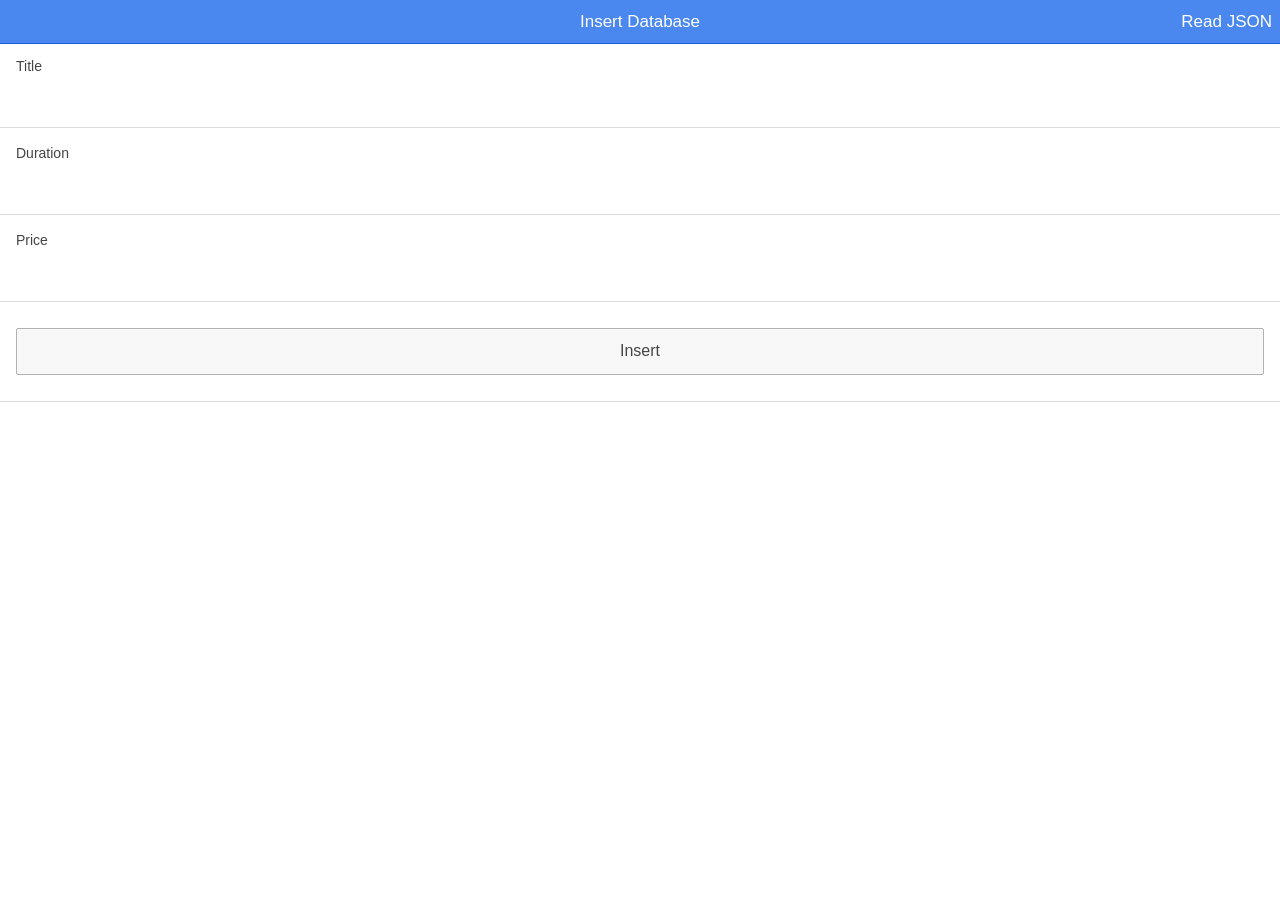
<file: index.html>
<html>

<head>
    <link rel="stylesheet" type="text/css" href="css/ionic.css">
    <script type="text/javascript" src="js/jquery.js"></script>
    <script type="text/javascript">
    $(document).ready(function() {
        $("#insert").click(function() {
            var title = $("#title").val();
            var duration = $("#duration").val();
            var price = $("#price").val();
            var dataString = "title=" + title + "&duration=" + duration + "&price=" + price + "&insert=";
            if ($.trim(title).length > 0 & $.trim(duration).length > 0 & $.trim(price).length > 0) {
                $.ajax({
                    type: "POST",
                    url: "http://127.0.0.1/curso/insert.php",
                    data: dataString,
                    crossDomain: true,
                    cache: false,
                    beforeSend: function() {
                        $("#insert").val('Connecting...');
                    },
                    success: function(data) {
                        if (data == "success") {
                            alert("inserted");
                            $("#insert").val('submit');
                        } else if (data == "error") {
                            alert("error");
                        }
                    }
                });
            }
            return false;
        });
    });
    </script>
</head>

<body>
    <div class="bar bar-header bar-positive" style="margin-bottom:80px;">
        <h1 class="title">Insert Database</h1>
        <a class="button button-clear" href="readjson.html">Read JSON</a>
    </div>
    <br/>
    <br/>
    <div class="list">
        <input type="hidden" id="id" value="" />
        <div class="item">
            <label>Title</label>
            <input type="text" id="title" value="" />
        </div>
        <div class="item">
            <label>Duration</label>
            <input type="text" id="duration" value="" />
        </div>
        <div class="item">
            <label>Price</label>
            <input type="text" id="price" value="" />
        </div>
        <div class="item">
            <input type="button" id="insert" class="button button-block" value="Insert" />
        </div>
    </div>
</body>

</html>
</file>
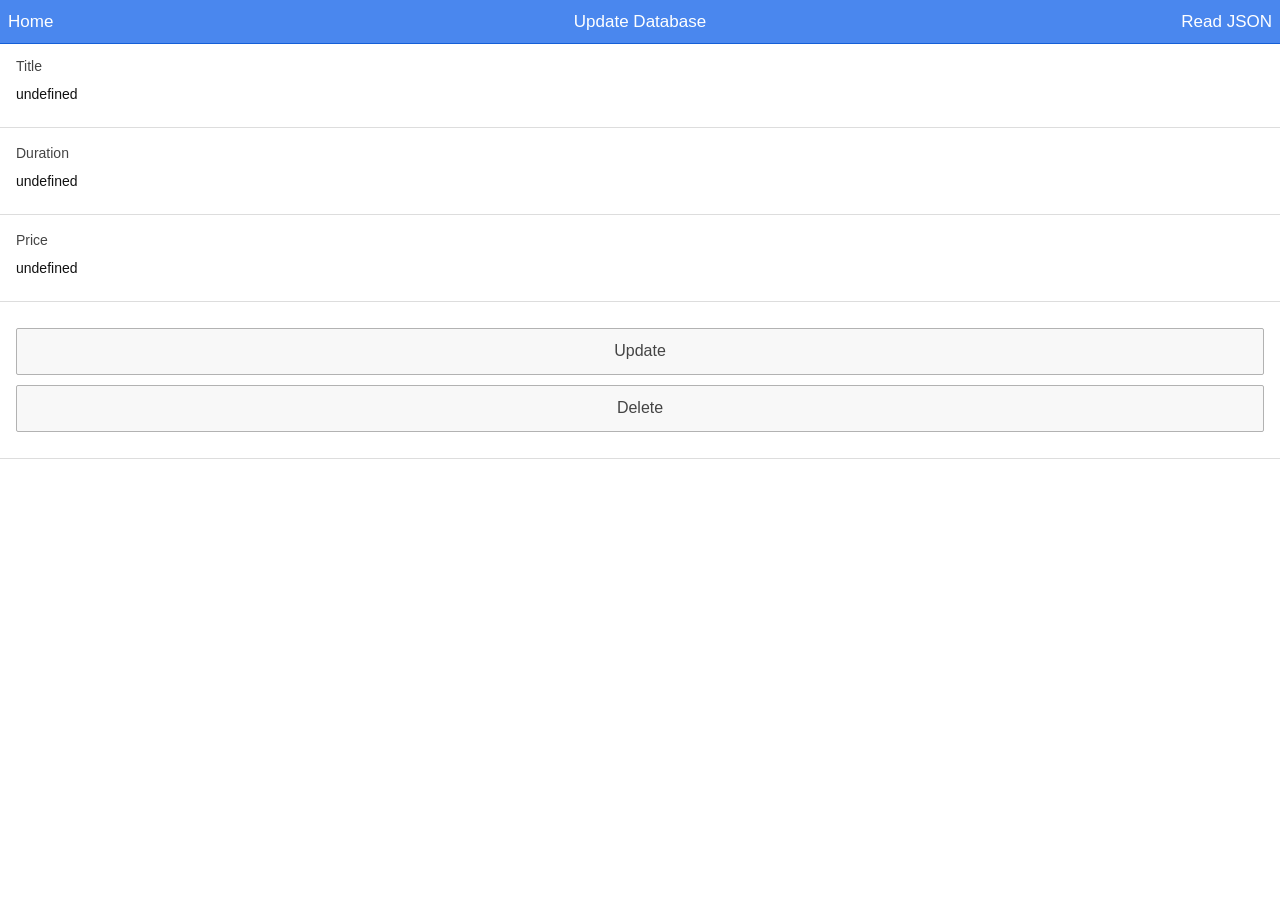
<file: form.html>
<html>
<head>
 <link rel="stylesheet" type="text/css" href="css/ionic.css">
 <script type="text/javascript" src="js/jquery.js"></script>
 <script type="text/javascript" src="js/geturi.js"></script>
 <script type="text/javascript">
 $(document).ready(function(){
 var id = decodeURI(getUrlVars()["id"]);
 var title = decodeURI(getUrlVars()["title"]);
 var duration = decodeURI(getUrlVars()["duration"]);
 var price = decodeURI(getUrlVars()["price"]);
 $("#id").val(id);
 $("#title").val(title);
 $("#duration").val(duration);
 $("#price").val(price);
 $("#update").click(function(){
 var id=$("#id").val();
 var title=$("#title").val();
 var duration=$("#duration").val();
 var price=$("#price").val();
 var dataString="id="+id+"&title="+title+"&duration="+duration+"&price="+price+"&update=";
 $.ajax({
 type: "POST",
 url:"http://127.0.0.1/curso/update.php",
 data: dataString,
 crossDomain: true,
 cache: false,
 beforeSend: function(){ $("#update").val('Connecting...');},
 success: function(data){
 if(data=="success")
 {
 alert("Updated");
 $("#update").val("Update");
 }
 else if(data=="error")
 {
 alert("error");
 }
 }
 });
 
 });
 $("#delete").click(function(){
 var id=$("#id").val();
 var dataString="id="+id+"&delete=";
 $.ajax({
 type: "GET",
 url:"http://127.0.0.1/curso/delete.php",
 data: dataString,
 crossDomain: true,
 cache: false,
 beforeSend: function(){ $("#delete").val('Connecting...');},
 success: function(data){
 if(data=="success")
 {
 alert("Deleted");
 $("#delete").val("Delete");
 }
 else if(data=="error")
 {
 alert("error");
 }
 }
 });
 
 });
 });
 </script>
</head>
<body>
 <div class="bar bar-header bar-positive" style="margin-bottom:80px;">
 <a href="index.html" class="button button-clear">Home</a>
 <h1 class="title">Update Database</h1>
 <a class="button button-clear" href="readjson.html">Read JSON</a>
 </div><br/><br/>
 <div class="list">
 <input type="hidden" id="id" value=""/>
 <div class="item">
 <label>Title</label>
 <input type="text" id="title" value=""/>
 </div>
 <div class="item">
 <label>Duration</label>
 <input type="text" id="duration" value=""/>
 </div>
 <div class="item">
 <label>Price</label>
 <input type="text" id="price" value=""/>
 </div>
 <div class="item">
 <input type="button" id="update" class="button button-block" value="Update"/>
 <input type="button" id="delete" class="button button-block" value="Delete"/>
 </div>
 </div>
 
</body>
</html>
</file>
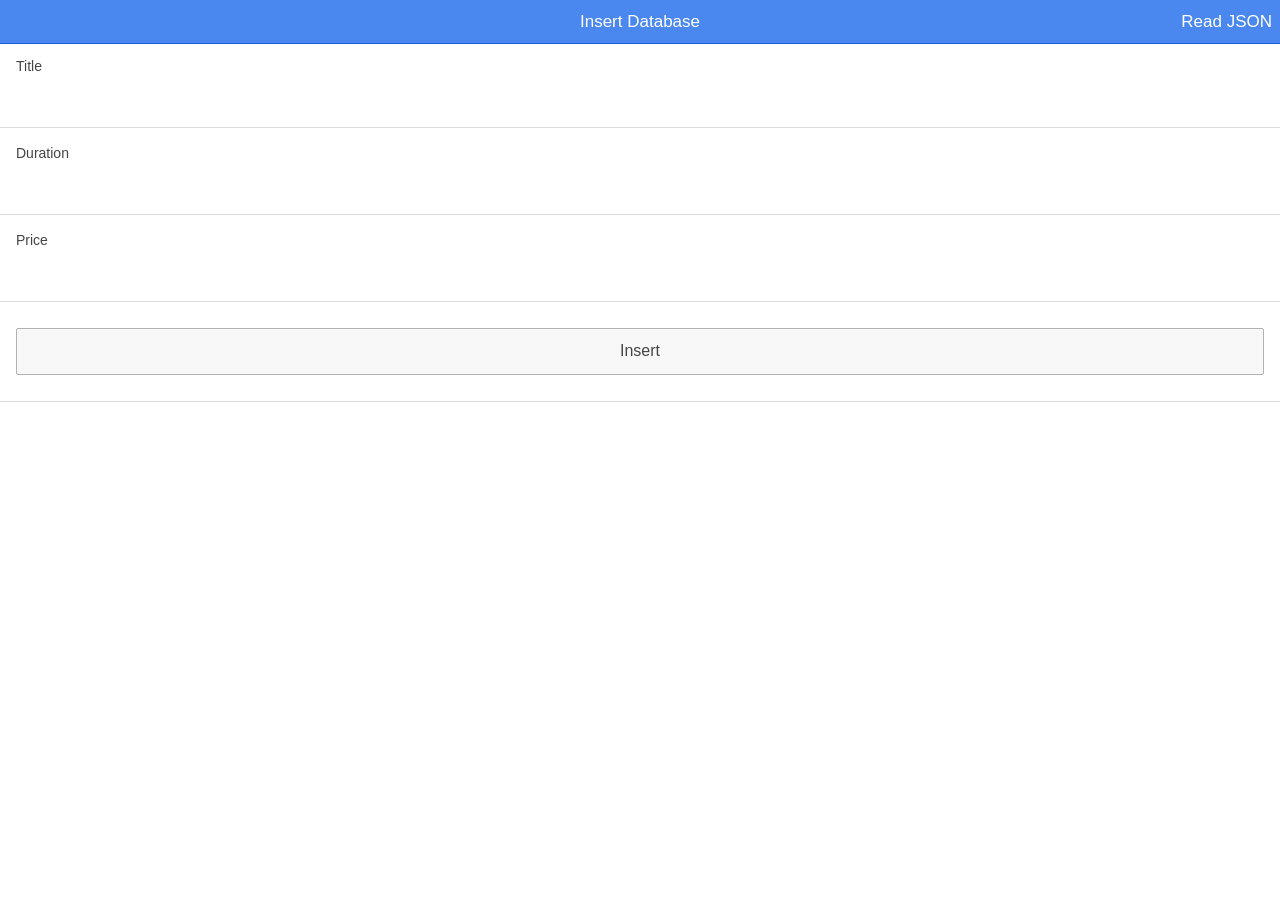
<file: insert.html>
<html>
<head>
 <link rel="stylesheet" type="text/css" href="css/ionic.css">
 <script type="text/javascript" src="js/jquery.js"></script>
 <script type="text/javascript">
 $(document).ready(function()
 {
 $("#insert").click(function(){
 var title=$("#title").val();
 var duration=$("#duration").val();
 var price=$("#price").val();
 var dataString="title="+title+"&duration="+duration+"&price="+price+"&insert=";
 if($.trim(title).length>0 & $.trim(duration).length>0 & $.trim(price).length>0)
 {
 $.ajax({
 type: "POST",
 url:"http://127.0.0.1/curso/insert.php",
 data: dataString,
 crossDomain: true,
 cache: false,
 beforeSend: function(){ $("#insert").val('Connecting...');},
 success: function(data){
 if(data=="success")
 {
 alert("inserted");
 $("#insert").val('submit');
 }
 else if(data=="error")
 {
 alert("error");
 }
 }
 });
 }return false;
 });
 });
 </script>
</head>
<body>
 <div class="bar bar-header bar-positive" style="margin-bottom:80px;">
 <h1 class="title">Insert Database</h1>
 <a class="button button-clear" href="readjson.html">Read JSON</a>
 </div><br/><br/>
 <div class="list">
 <input type="hidden" id="id" value=""/>
 <div class="item">
 <label>Title</label>
 <input type="text" id="title" value=""/>
 </div>
 <div class="item">
 <label>Duration</label>
 <input type="text" id="duration" value=""/>
 </div>
 <div class="item">
 <label>Price</label>
 <input type="text" id="price" value=""/>
 </div>
 <div class="item">
 <input type="button" id="insert" class="button button-block" value="Insert"/>
 </div>
 </div>
</body>
</html>
</file>
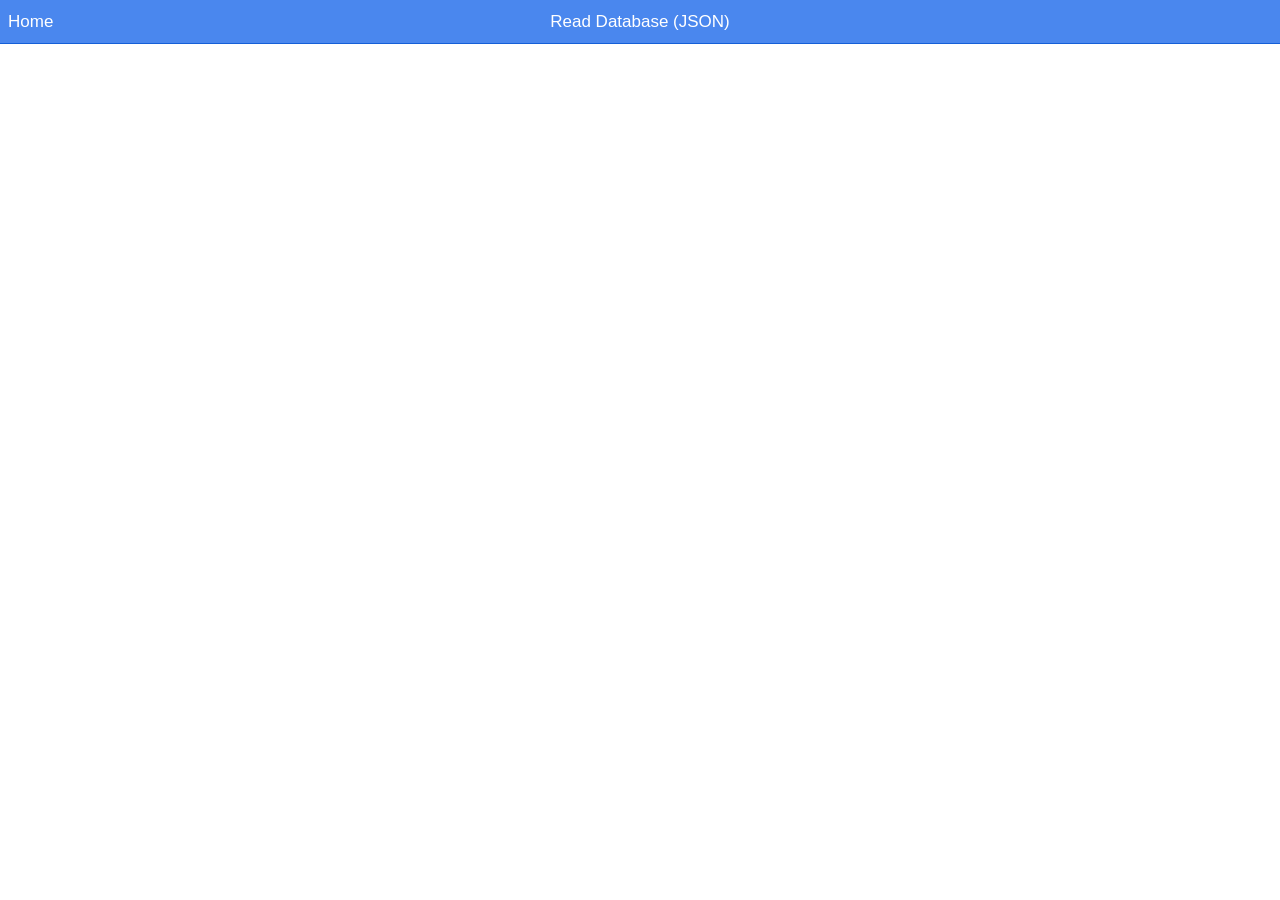
<file: readjson.html>
<html>
<head>
 <link rel="stylesheet" type="text/css" href="css/ionic.css">
 <script type="text/javascript" src="js/jquery.js"></script>
 <script type="text/javascript">
 $(document).ready(function()
 {
 var url="http://127.0.0.1/curso/json.php";
 $.getJSON(url,function(result){
 console.log(result);
 $.each(result, function(i, field){
 var id=field.id;
 var title=field.title;
 var duration=field.duration;
 var price=field.price;
 $("#listview").append("<a class='item' href='form.html?id="+id+"&title="+title+"&duration="+duration+"&price="+price+"'><span class='item-note'>$"+price+"</span><h2>"+ title + " </h2><p>"+ duration +"</p></a>");
 });
 });
 });
 </script>
</head>
<body>
 <div class="bar bar-header bar-positive" style="margin-bottom:80px;">
 <a href="index.html" class="button button-clear">Home</a>
 <h1 class="title">Read Database (JSON)</h1>
 </div><br/><br/>
 <ul class="list" id="listview">
 </ul>
</body>
</html>
</file>
